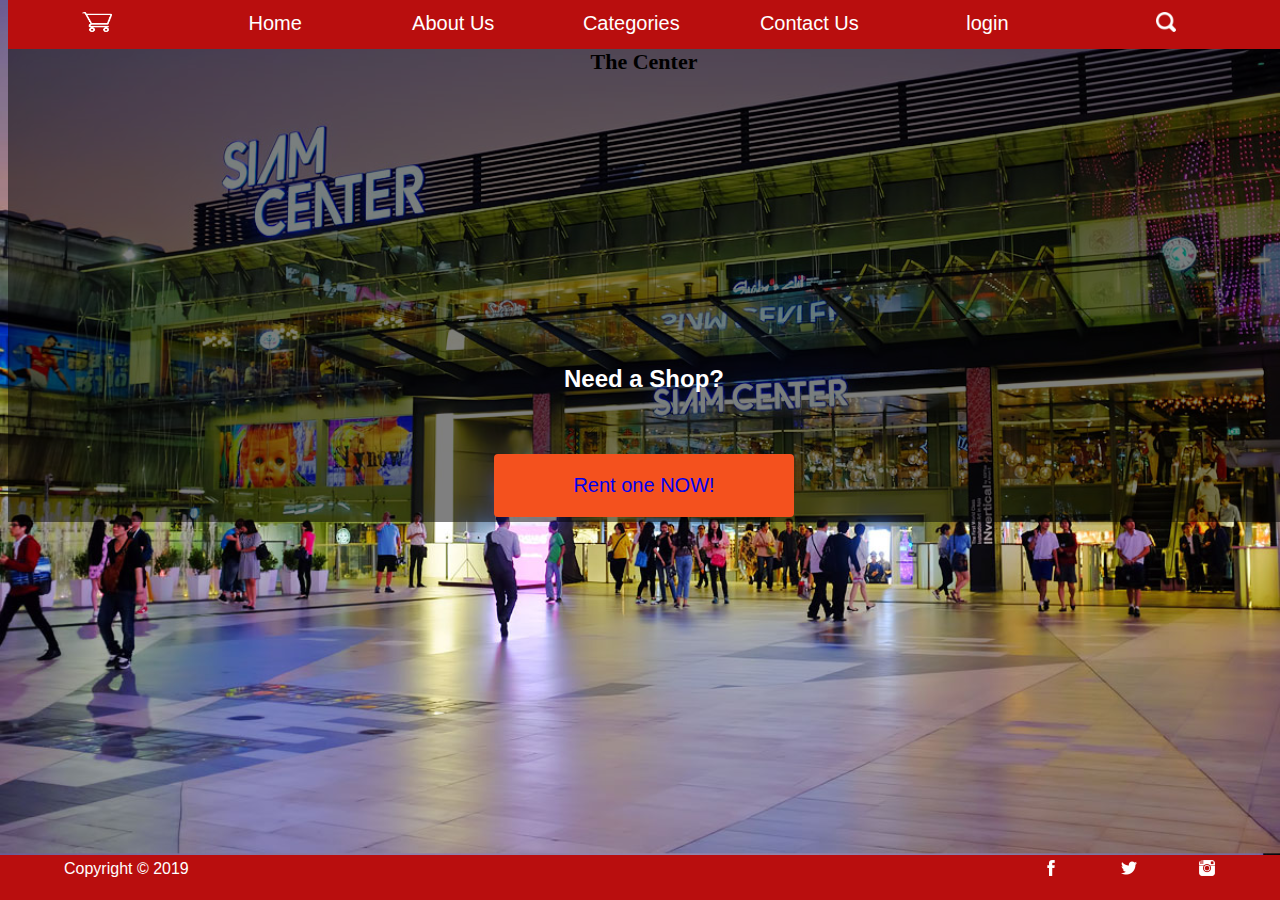
<file: index.html>
<!DOCTYPE html>
<html>
    <head>
    <meta charset="utf-8" />
    <meta http-equiv="X-UA-Compatible" content="IE=edge">
    <title>Ecommerce Fredrick</title>
    <meta name="viewport" content="width=device-width, initial-scale=1">
    <meta name="description" content="Digital Skills Aquisition">
    <meta name="keywords" content="HTML, CSS, XML, JavaScript">
    <meta name="author" content="Fredrick Adams">
    <link rel="stylesheet" type="text/css" media="screen" href="./css/style.css" />
    <script src="https://ajax.googleapis.com/ajax/libs/jquery/3.3.1/jquery.min.js"></script>
    <script src="https://cdnjs.cloudflare.com/ajax/libs/popper.js/1.14.7/umd/popper.min.js"></script>
    <script src="https://stackpath.bootstrapcdn.com/bootstrap/4.3.1/js/bootstrap.min.js"></script>
    <style>
        .button {
       border-radius: 4px;
       background-color: #f4511e;
       border: none;
       color: #FFFFFF;
       text-align: center;
       font-size: 20px;
       padding: 20px;
       width: 300px;
       transition: all 0.5s;
       cursor: pointer;
       margin: 5px;
     }
     
     .button span {
       cursor: pointer;
       display: inline-block;
       position: relative;
       transition: 0.5s;
     }
     
     .button span:after {
       content: '\00bb';
       position: absolute;
       opacity: 0;
       top: 0;
       right: -20px;
       transition: 0.5s;
     }
     
     .button:hover span {
       padding-right: 25px;
     }
     
     .button:hover span:after {
       opacity: 1;
       right: 0;
     }</style>
  
  </head>
    
    <body style="margin-top: 0%; margin-right: 0; background-image: url('images/center.jpg');
    background-size: 100%;">
         <!-- Grey with black text -->
         
<nav class="navbar navbar-expand-sm bg-dark">
    <ul class="navbar-nav">
      <li class="nav-item">
        <a class="nav-link" href="cart.html"><img src="./images/cart.png" alt="cart" width="30px" height="20px"></a>
      </li>
      <li class="nav-item active">
        <a class="nav-link" href="index.html">Home</a>
      </li>
      <li class="nav-item">
        <a class="nav-link" href="about.html">About Us</a>
      </li>
      <li class="nav-item">
            <a class="nav-link" href="categories.html">Categories</a>
          </li>
      <li class="nav-item">
        <a class="nav-link" href="contact.html">Contact Us</a>
      </li>
      <li class="nav-item">
            <a class="nav-link" href="login.html">login</a>
          </li>
          <li class="nav-item">
            <a class="nav-link" href="#"><img src="./images/search-12-48.png" alt="search" width="20px" height="20px"></a>
          </li>
        </ul>
    </ul>
  </nav>
<div style="margin: 0; width:100%; height: 100%; 
  background-color: rgba(0, 0, 0, 0.5);  background-blend-mode: overlay;">
  <h1 style="font-family:cursive">The Center</h1>
  <div style="height:250px;"></div>
  <center>
    <h2 style="color:#FFFFFF">Need a Shop?</h2>
  <br><br>
  <div>
      <button  class="button"><span><a href="rent.html"; style="text-decoration:none"; color: >Rent one NOW!</a></span></button>
  </div>
  </center>
</div>
<footer class="foot">
Copyright © 2019
<div class="social">
<a href="https://facebook.com"> <img src="./images/facebook-16.ico"></a> 
<a href="https://twitter.com"> <img src="./images/twitter-16.png"></a> 
<a href="https://instagram.com"> <img src="./images/instagram-16.png"></a> 
</div>
</footer>
    </body>
</html>
</file>
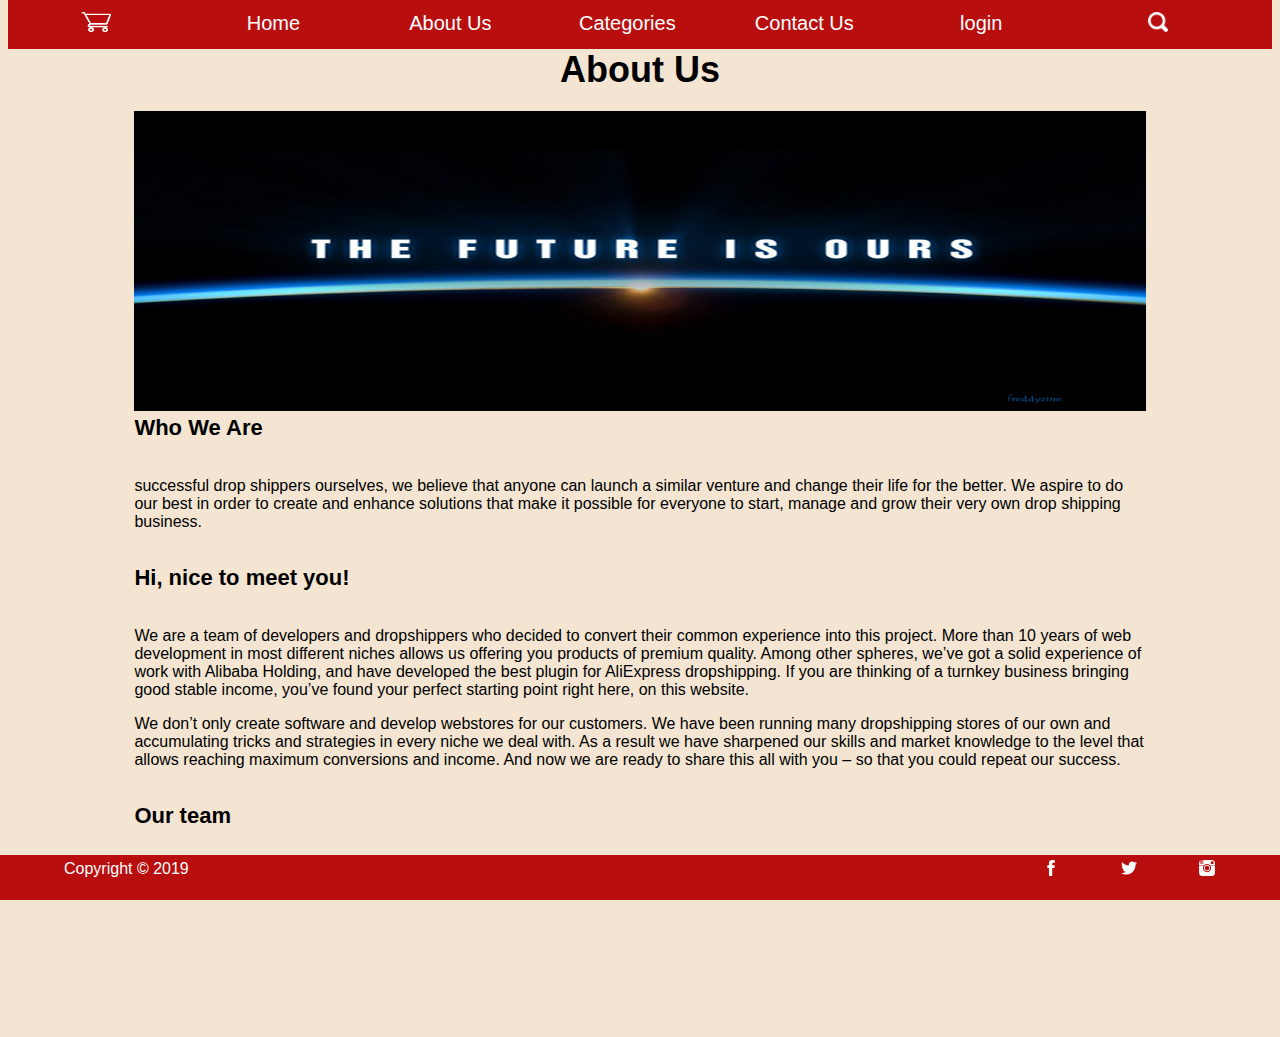
<file: about.html>
<!DOCTYPE html>
<html>
    <head>
    <meta charset="utf-8" />
    <meta http-equiv="X-UA-Compatible" content="IE=edge">
    <title>Ecommerce Fredrick</title>
    <meta name="viewport" content="width=device-width, initial-scale=1">
    <meta name="description" content="Digital Skills Aquisition">
    <meta name="keywords" content="HTML, CSS, XML, JavaScript">
    <meta name="author" content="Fredrick Adams">
    <link rel="stylesheet" type="text/css" media="screen" href="./css/style.css" />
    <script src="https://ajax.googleapis.com/ajax/libs/jquery/3.3.1/jquery.min.js"></script>
    <script src="https://cdnjs.cloudflare.com/ajax/libs/popper.js/1.14.7/umd/popper.min.js"></script>
    <script src="https://stackpath.bootstrapcdn.com/bootstrap/4.3.1/js/bootstrap.min.js"></script>
   
  
  </head>
    
    <body style="margin-top: 0%">
         <!-- Grey with black text -->
         
<nav class="navbar navbar-expand-sm bg-dark">
    <ul class="navbar-nav">
      <li class="nav-item">
        <a class="nav-link" href="cart.html"><img src="./images/cart.png" alt="cart" width="30px" height="20px"></a>
      </li>
      <li class="nav-item">
        <a class="nav-link" href="index.html">Home</a>
      </li>
      <li class="nav-item active">
        <a class="nav-link" href="about.html">About Us</a>
      </li>
      <li class="nav-item">
            <a class="nav-link" href="categories.html">Categories</a>
          </li>
      <li class="nav-item">
        <a class="nav-link" href="contact.html">Contact Us</a>
      </li>
      <li class="nav-item">
            <a class="nav-link" href="login.html">login</a>
          </li>
          <li class="nav-item">
            <a class="nav-link" href="#"><img src="./images/search-12-48.png" alt="search" width="20px" height="20px"></a>
          </li>
        </ul>
    </ul>
  </nav>

  <center><h1 style="font-size: 36px">About Us</h1></center>

  <div class="abt">
<img style="border-radius: 0" src="./images/1.png" alt="About us" width="100%" height="300px">
<br>
 <h1 style="text-align: left">Who We Are</h1>
  <p> successful drop shippers ourselves, we believe that anyone can launch a similar venture 
    and change their life for the better. We aspire to do our best in order to create and enhance 
    solutions that make it possible for everyone to start, manage and grow their very own drop shipping business.</p>
   
    <br><h1 style="text-align: left">Hi, nice to meet you!</h1>

    <p>
        We are a team of developers and dropshippers who decided to convert their common experience 
        into this project. More than 10 years of web development in most different niches allows us 
        offering you products of premium quality. Among other spheres, we’ve got a solid experience 
        of work with Alibaba Holding, and have developed the best plugin for AliExpress dropshipping. 
        If you are thinking of a turnkey business bringing good stable income, you’ve found your perfect 
        starting point right here, on this website.
    </p>
    <p>
      We don’t only create software and develop webstores for our customers. We have been running many 
      dropshipping stores of our own and accumulating tricks and strategies in every niche we deal with. 
      As a result we have sharpened our skills and market knowledge to the level that allows reaching 
      maximum conversions and income. And now we are ready to share this all with you – so that you could 
      repeat our success.
    </p>
    <br><h1 style="text-align: left">Our team</h1><br><br><br><br><br><br><br><br><br><br>
  </div>
  


<footer class="foot">
Copyright © 2019
<div class="social">
<a href="https://facebook.com"> <img src="./images/facebook-16.ico"></a> 
<a href="https://twitter.com"> <img src="./images/twitter-16.png"></a> 
<a href="https://instagram.com"> <img src="./images/instagram-16.png"></a> 
</div>
</footer>
    </body>
</html>
</file>
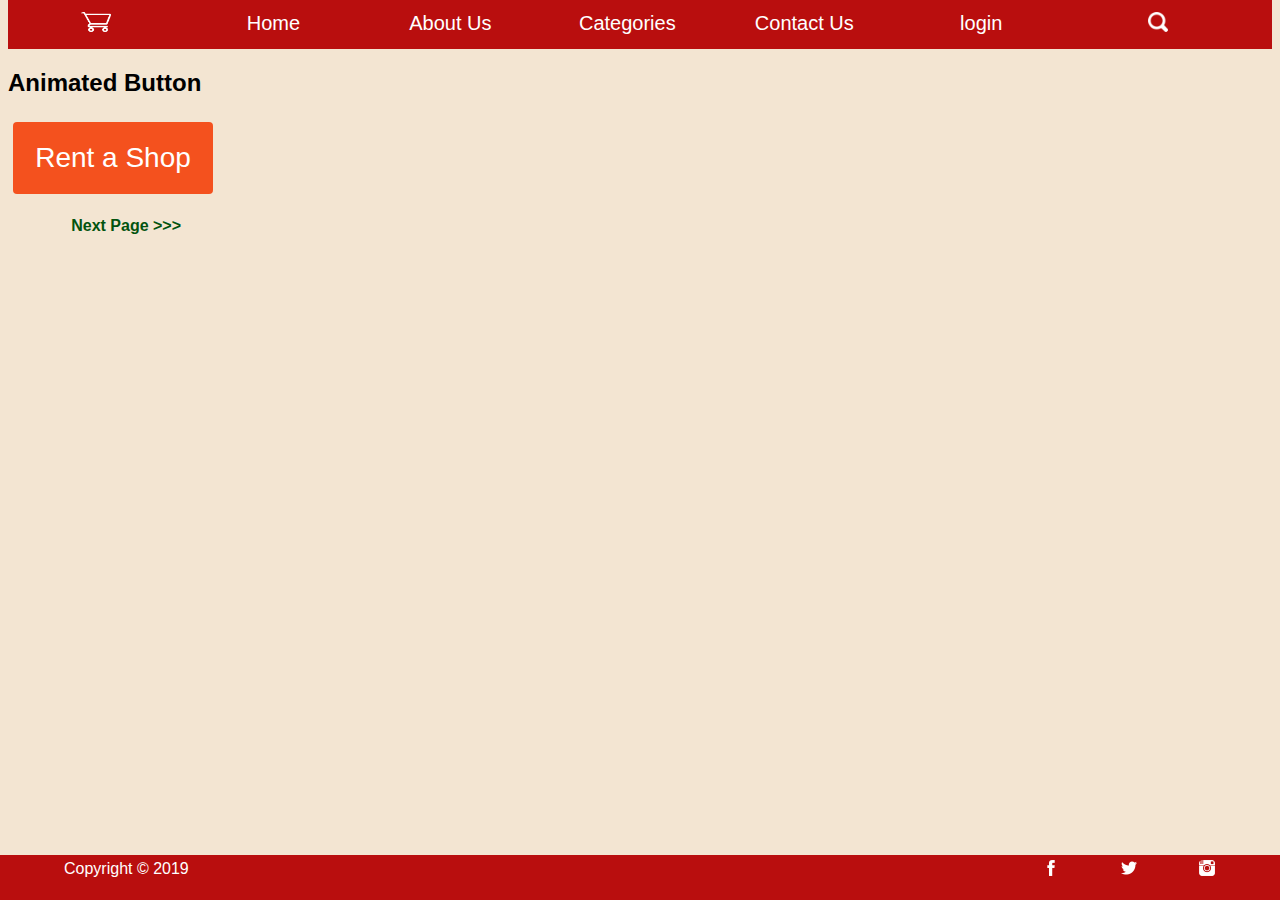
<file: button.html>
<!DOCTYPE html>
<html>
    <head>
    <meta charset="utf-8" />
    <meta http-equiv="X-UA-Compatible" content="IE=edge">
    <title>Ecommerce Fredrick</title>
    <meta name="viewport" content="width=device-width, initial-scale=1">
    <meta name="description" content="Digital Skills Aquisition">
    <meta name="keywords" content="HTML, CSS, XML, JavaScript">
    <meta name="author" content="Fredrick Adams">
    <link rel="stylesheet" type="text/css" media="screen" href="./css/style.css" />
    <script src="https://ajax.googleapis.com/ajax/libs/jquery/3.3.1/jquery.min.js"></script>
    <script src="https://cdnjs.cloudflare.com/ajax/libs/popper.js/1.14.7/umd/popper.min.js"></script>
    <script src="https://stackpath.bootstrapcdn.com/bootstrap/4.3.1/js/bootstrap.min.js"></script>
   <style>
   .button {
  border-radius: 4px;
  background-color: #f4511e;
  border: none;
  color: #FFFFFF;
  text-align: center;
  font-size: 28px;
  padding: 20px;
  width: 200px;
  transition: all 0.5s;
  cursor: pointer;
  margin: 5px;
}

.button span {
  cursor: pointer;
  display: inline-block;
  position: relative;
  transition: 0.5s;
}

.button span:after {
  content: '\00bb';
  position: absolute;
  opacity: 0;
  top: 0;
  right: -20px;
  transition: 0.5s;
}

.button:hover span {
  padding-right: 25px;
}

.button:hover span:after {
  opacity: 1;
  right: 0;
}</style>
  
  </head>
    
    <body style="margin-top: 0%">
         <!-- Grey with black text -->
         
<nav class="navbar navbar-expand-sm bg-dark">
    <ul class="navbar-nav">
      <li class="nav-item">
        <a class="nav-link" href="cart.html"><img src="./images/cart.png" alt="cart" width="30px" height="20px"></a>
      </li>
      <li class="nav-item">
        <a class="nav-link" href="index.html">Home</a>
      </li>
      <li class="nav-item">
        <a class="nav-link" href="about.html">About Us</a>
      </li>
      <li class="nav-item active">
            <a class="nav-link" href="categories.html">Categories</a>
          </li>
      <li class="nav-item">
        <a class="nav-link" href="contact.html">Contact Us</a>
      </li>
      <li class="nav-item">
            <a class="nav-link" href="login.html">login</a>
          </li>
          <li class="nav-item">
            <a class="nav-link" href="#"><img src="./images/search-12-48.png" alt="search" width="20px" height="20px"></a>
          </li>
        </ul>
    </ul>
  </nav>
  <h2>Animated Button</h2>
  <button class="button"><span>Rent a Shop </span></button>
  <div class="clearfix"></div><br>
  <a class="next" href="#"><b>Next Page >>></b></a>
<footer class="foot">
Copyright © 2019
<div class="social">
<a href="https://facebook.com"> <img src="./images/facebook-16.ico"></a> 
<a href="https://twitter.com"> <img src="./images/twitter-16.png"></a> 
<a href="https://instagram.com"> <img src="./images/instagram-16.png"></a> 
</div>
</footer>
    </body>
</html>
</file>
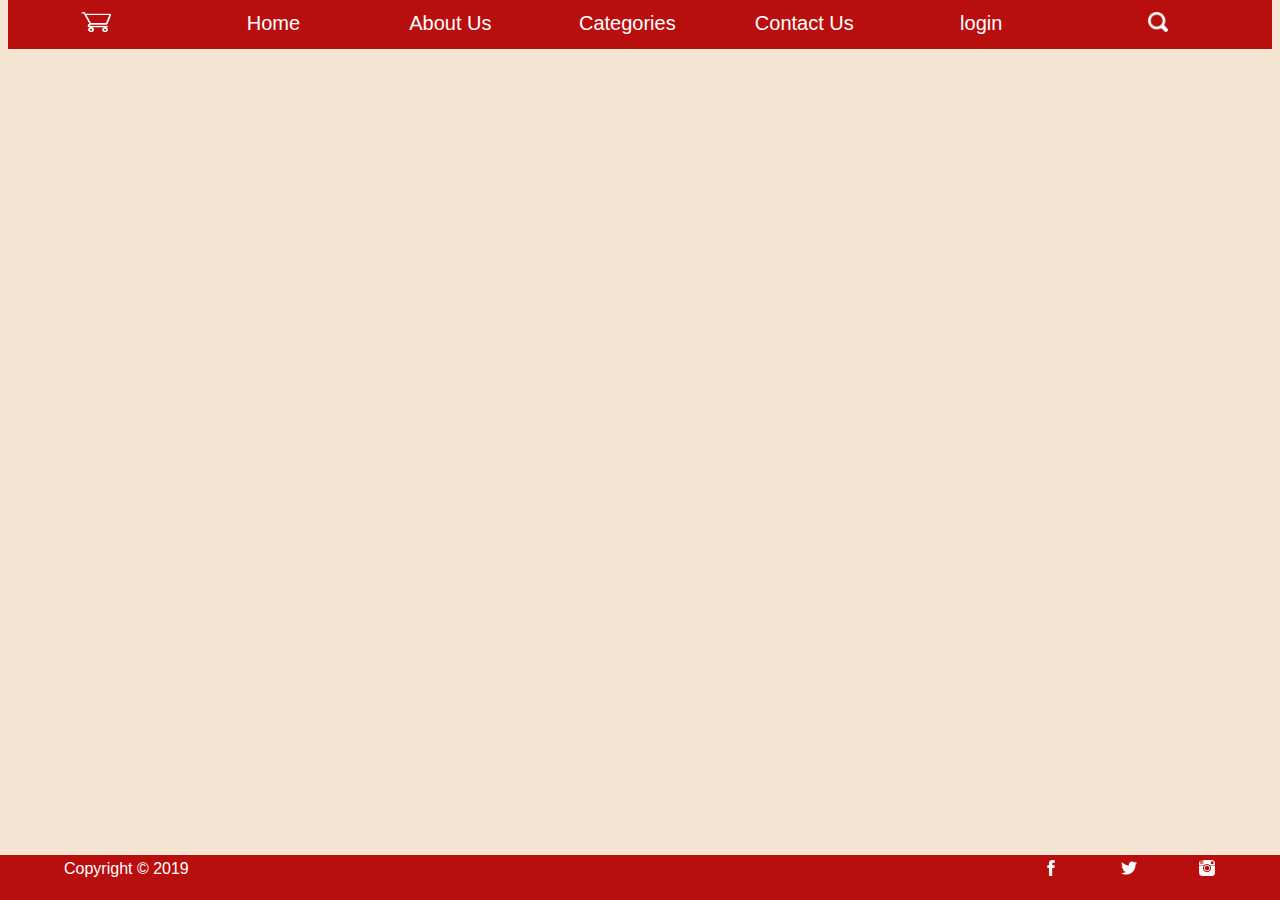
<file: cart.html>
<!DOCTYPE html>
<html>
    <head>
    <meta charset="utf-8" />
    <meta http-equiv="X-UA-Compatible" content="IE=edge">
    <title>Ecommerce Fredrick</title>
    <meta name="viewport" content="width=device-width, initial-scale=1">
    <meta name="description" content="Digital Skills Aquisition">
    <meta name="keywords" content="HTML, CSS, XML, JavaScript">
    <meta name="author" content="Fredrick Adams">
    <link rel="stylesheet" type="text/css" media="screen" href="./css/style.css" />
    <script src="https://ajax.googleapis.com/ajax/libs/jquery/3.3.1/jquery.min.js"></script>
    <script src="https://cdnjs.cloudflare.com/ajax/libs/popper.js/1.14.7/umd/popper.min.js"></script>
    <script src="https://stackpath.bootstrapcdn.com/bootstrap/4.3.1/js/bootstrap.min.js"></script>
   
  
  </head>
    
    <body style="margin-top: 0%">
         <!-- Grey with black text -->
         
<nav class="navbar navbar-expand-sm bg-dark">
    <ul class="navbar-nav">
      <li class="nav-item">
        <a class="nav-link" href="cart.html"><img src="./images/cart.png" alt="cart" width="30px" height="20px"></a>
      </li>
      <li class="nav-item active">
        <a class="nav-link" href="index.html">Home</a>
      </li>
      <li class="nav-item">
        <a class="nav-link" href="about.html">About Us</a>
      </li>
      <li class="nav-item">
            <a class="nav-link" href="categories.html">Categories</a>
          </li>
      <li class="nav-item">
        <a class="nav-link" href="contact.html">Contact Us</a>
      </li>
      <li class="nav-item">
            <a class="nav-link" href="login.html">login</a>
          </li>
          <li class="nav-item">
            <a class="nav-link" href="#"><img src="./images/search-12-48.png" alt="search" width="20px" height="20px"></a>
          </li>
        </ul>
    </ul>
  </nav>

  
<footer class="foot">
Copyright © 2019
<div class="social">
<a href="https://facebook.com"> <img src="./images/facebook-16.ico"></a> 
<a href="https://twitter.com"> <img src="./images/twitter-16.png"></a> 
<a href="https://instagram.com"> <img src="./images/instagram-16.png"></a> 
</div>
</footer>
    </body>
</html>
</file>
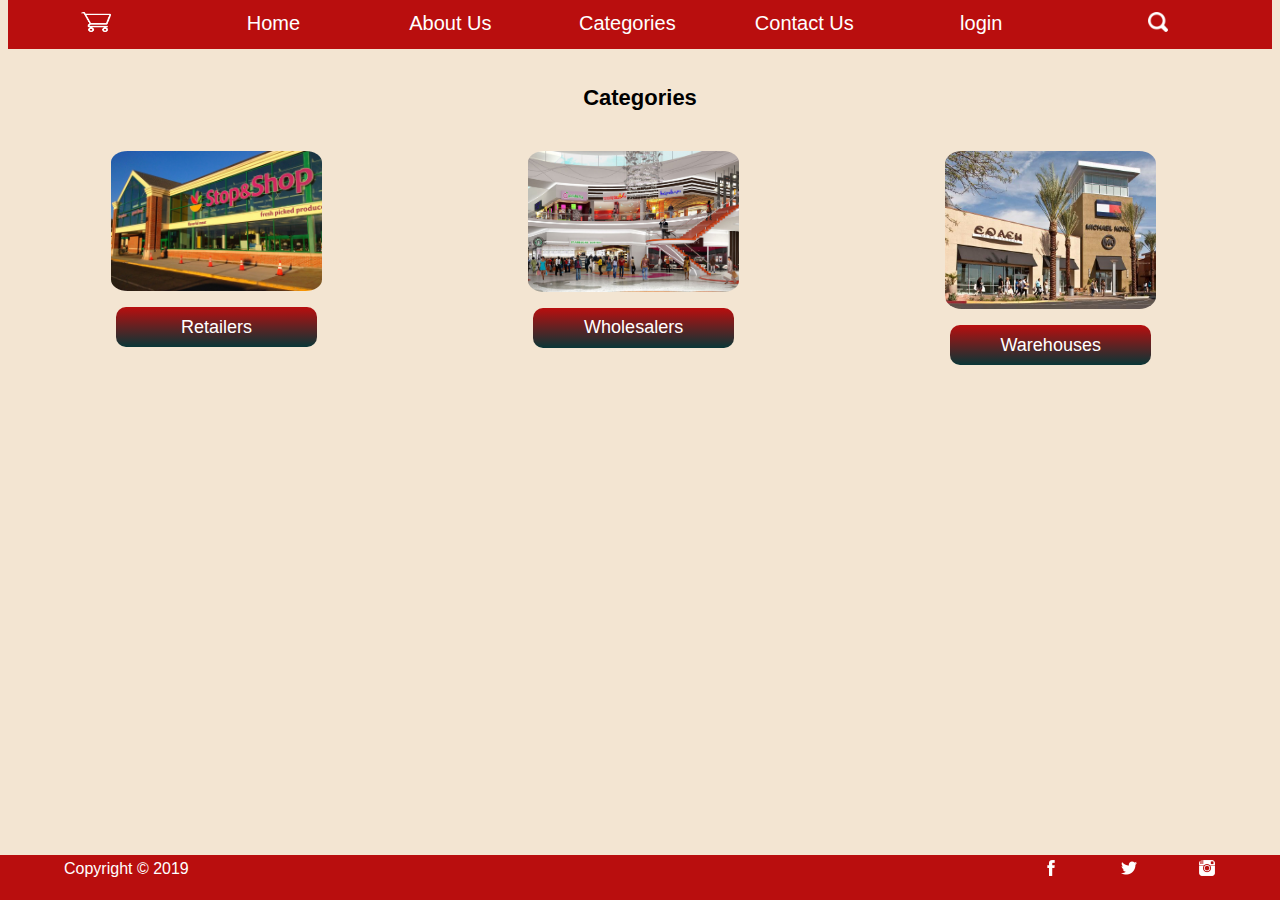
<file: categories.html>
<!DOCTYPE html>
<html>
    <head>
    <meta charset="utf-8" />
    <meta http-equiv="X-UA-Compatible" content="IE=edge">
    <title>Ecommerce Fredrick</title>
    <meta name="viewport" content="width=device-width, initial-scale=1">
    <meta name="description" content="Digital Skills Aquisition">
    <meta name="keywords" content="HTML, CSS, XML, JavaScript">
    <meta name="author" content="Fredrick Adams">
    <link rel="stylesheet" type="text/css" media="screen" href="./css/style.css" />
    <script src="https://ajax.googleapis.com/ajax/libs/jquery/3.3.1/jquery.min.js"></script>
    <script src="https://cdnjs.cloudflare.com/ajax/libs/popper.js/1.14.7/umd/popper.min.js"></script>
    <script src="https://stackpath.bootstrapcdn.com/bootstrap/4.3.1/js/bootstrap.min.js"></script>
   
  
  </head>
    
    <body style="margin-top: 0%">
         <!-- Grey with black text -->
         
<nav class="navbar navbar-expand-sm bg-dark">
    <ul class="navbar-nav">
      <li class="nav-item">
        <a class="nav-link" href="cart.html"><img src="./images/cart.png" alt="cart" width="30px" height="20px"></a>
      </li>
      <li class="nav-item">
        <a class="nav-link" href="index.html">Home</a>
      </li>
      <li class="nav-item">
        <a class="nav-link" href="about.html">About Us</a>
      </li>
      <li class="nav-item active">
            <a class="nav-link" href="categories.html">Categories</a>
          </li>
      <li class="nav-item">
        <a class="nav-link" href="contact.html">Contact Us</a>
      </li>
      <li class="nav-item">
            <a class="nav-link" href="login.html">login</a>
          </li>
          <li class="nav-item">
            <a class="nav-link" href="#"><img src="./images/search-12-48.png" alt="search" width="20px" height="20px"></a>
          </li>
        </ul>
    </ul>
  </nav>
  <br><br>
  <center>
  <h1>Categories</h1></center>
  
  <div class="responsive">
    <div class="gallery">
      <a target="_blank" href="./images/shop.jpg">
        <img src="./images/shop.jpg" alt="Cinque Terre" width="50" height="50">
      </a>
    </div>
    <br>
    <center>
    <form class="descp">
      <input type="button" name="submit" value="Retailers">
    </form></center>
  </div>
  
  <div class="responsive">
    <div class="gallery">
      <a target="_blank" href="./images/shop1.jpg">
        <img src="./images/shop1.jpg" alt="Cinque Terre" width="50" height="50">
      </a>
    </div>
    <br>
    <center>
    <form class="descp">
      <input type="button" name="submit" value="Wholesalers">
    </form></center>
  </div>

  <div class="responsive">
    <div class="gallery">
      <a target="_blank" href="./images/shop2.jpeg">
        <img src="./images/shop2.jpeg" alt="Cinque Terre" width="50" height="50">
      </a>
    </div>
    <br>
    <center>
    <form class="descp">
      <input type="button" name="submit" value="Warehouses">
    </form></center>
  </div>
  <!--second row of the gallery-->
   
  
  
  <div class="clearfix"></div>
  
<footer class="foot">
Copyright © 2019
<div class="social">
<a href="https://facebook.com"> <img src="./images/facebook-16.ico"></a> 
<a href="https://twitter.com"> <img src="./images/twitter-16.png"></a> 
<a href="https://instagram.com"> <img src="./images/instagram-16.png"></a> 
</div>
</footer>
    </body>
</html>
</file>
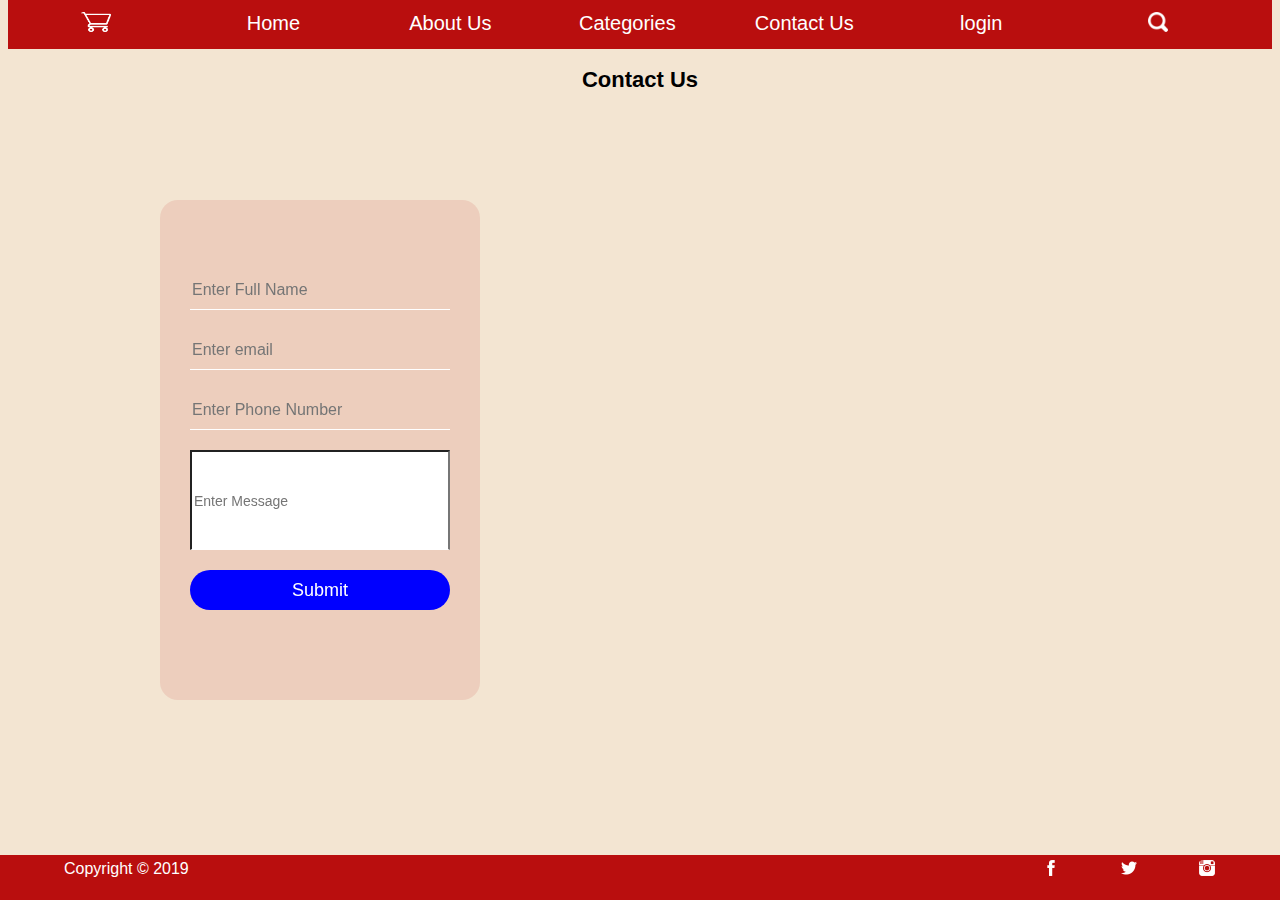
<file: contact.html>
<!DOCTYPE html>
<html>
    <head>
    <meta charset="utf-8" />
    <meta http-equiv="X-UA-Compatible" content="IE=edge">
    <title>Ecommerce Fredrick</title>
    <meta name="viewport" content="width=device-width, initial-scale=1">
    <meta name="description" content="Digital Skills Aquisition">
    <meta name="keywords" content="HTML, CSS, XML, JavaScript">
    <meta name="author" content="Fredrick Adams">
    <link rel="stylesheet" type="text/css" media="screen" href="./css/style.css" />
    <script src="https://ajax.googleapis.com/ajax/libs/jquery/3.3.1/jquery.min.js"></script>
    <script src="https://cdnjs.cloudflare.com/ajax/libs/popper.js/1.14.7/umd/popper.min.js"></script>
    <script src="https://stackpath.bootstrapcdn.com/bootstrap/4.3.1/js/bootstrap.min.js"></script>
   
  
  </head>
    
    <body style="margin-top: 0%">
         <!-- Grey with black text -->
         
<nav class="navbar navbar-expand-sm bg-dark">
    <ul class="navbar-nav">
      <li class="nav-item">
        <a class="nav-link" href="cart.html"><img src="./images/cart.png" alt="cart" width="30px" height="20px"></a>
      </li>
      <li class="nav-item">
        <a class="nav-link" href="index.html">Home</a>
      </li>
      <li class="nav-item">
        <a class="nav-link" href="about.html">About Us</a>
      </li>
      <li class="nav-item">
            <a class="nav-link" href="categories.html">Categories</a>
          </li>
      <li class="nav-item active">
        <a class="nav-link" href="contact.html">Contact Us</a>
      </li>
      <li class="nav-item">
            <a class="nav-link" href="login.html">login</a>
          </li>
          <li class="nav-item">
            <a class="nav-link" href="#"><img src="./images/search-12-48.png" alt="search" width="20px" height="20px"></a>
          </li>
        </ul>
    </ul>
  </nav>
<form action="/action_page.php">
  <br>
  <h1>Contact Us</h1>
  <iframe src="https://goo.gl/maps/A7dPPnQYpkLGiBrs8" frameborder="0">Location</iframe>
  <div class="loginbox">

  <input type="text" name="name" placeholder="Enter Full Name">
  <br>
  <input type="email" name="email" placeholder="Enter email">
  <br>
  <input type="tel" name="tel" placeholder="Enter Phone Number">
  <br>
  <input type="textarea" name="textarea" placeholder="Enter Message">
  <br>
  <input type="submit" name="submit" value="Submit">
</form>
</div>
<br><br> 

   
 
<footer class="foot">
Copyright © 2019
<div class="social">
<a href="https://facebook.com"> <img src="./images/facebook-16.ico"></a> 
<a href="https://twitter.com"> <img src="./images/twitter-16.png"></a> 
<a href="https://instagram.com"> <img src="./images/instagram-16.png"></a> 
</div>
</footer>
    </body>
</html>
</file>
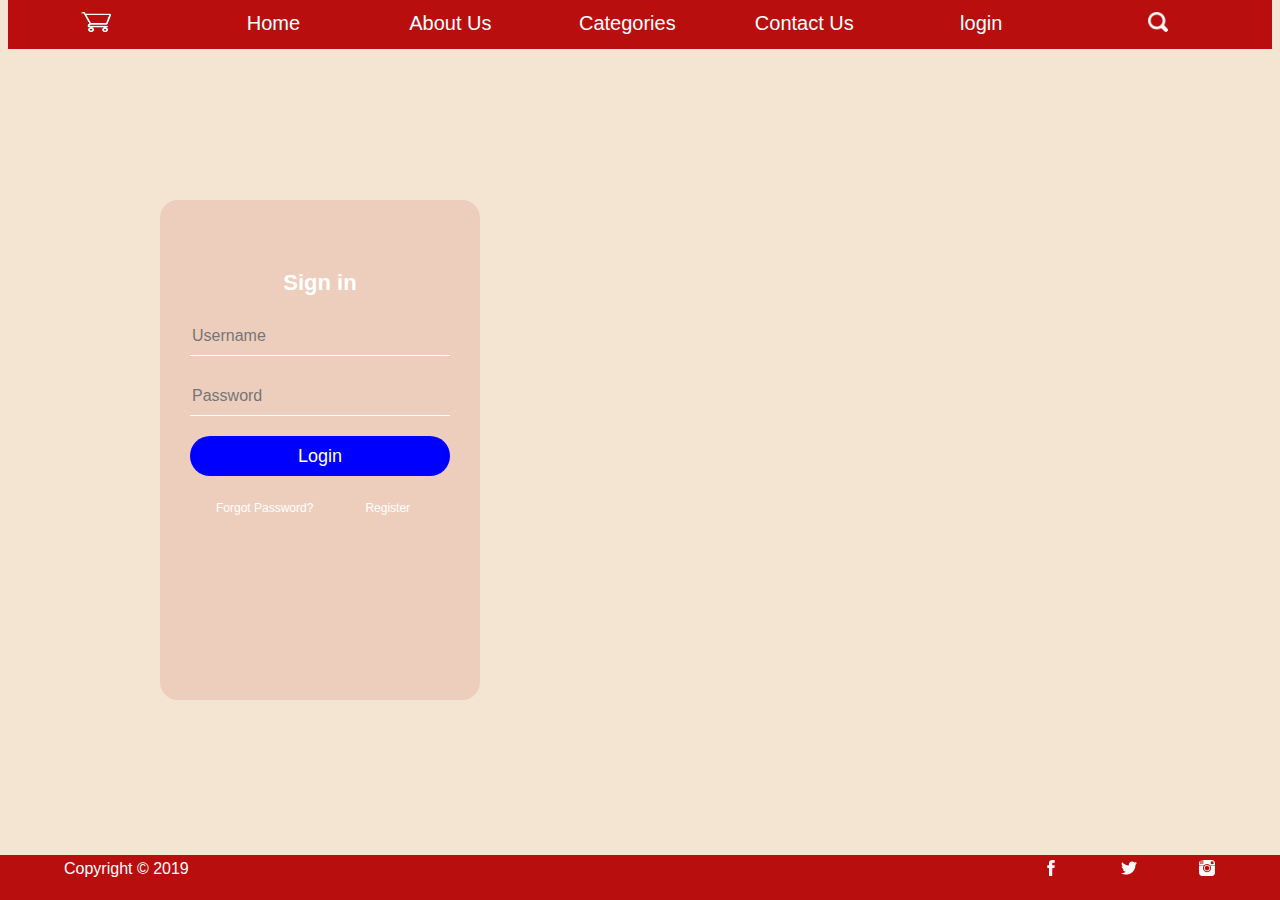
<file: login.html>
<!DOCTYPE html>
<html>
    <head>
    <meta charset="utf-8" />
    <meta http-equiv="X-UA-Compatible" content="IE=edge">
    <title>Ecommerce Fredrick</title>
    <meta name="viewport" content="width=device-width, initial-scale=1">
    <meta name="description" content="Digital Skills Aquisition">
    <meta name="keywords" content="HTML, CSS, XML, JavaScript">
    <meta name="author" content="Fredrick Adams">
    <link rel="stylesheet" type="text/css" media="screen" href="./css/style.css" />
    <script src="https://ajax.googleapis.com/ajax/libs/jquery/3.3.1/jquery.min.js"></script>
    <script src="https://cdnjs.cloudflare.com/ajax/libs/popper.js/1.14.7/umd/popper.min.js"></script>
    <script src="https://stackpath.bootstrapcdn.com/bootstrap/4.3.1/js/bootstrap.min.js"></script>
   
  
  </head>
    
    <body style="margin-top: 0%">
         <!-- Grey with black text -->
         
<nav class="navbar navbar-expand-sm bg-dark">
    <ul class="navbar-nav">
      <li class="nav-item">
        <a class="nav-link" href="cart.html"><img src="./images/cart.png" alt="cart" width="30px" height="20px"></a>
      </li>
      <li class="nav-item">
        <a class="nav-link" href="index.html">Home</a>
      </li>
      <li class="nav-item">
        <a class="nav-link" href="about.html">About Us</a>
      </li>
      <li class="nav-item">
            <a class="nav-link" href="categories.html">Categories</a>
          </li>
      <li class="nav-item">
        <a class="nav-link" href="contact.html">Contact Us</a>
      </li>
      <li class="nav-item active">
            <a class="nav-link" href="login.html">login</a>
          </li>
          <li class="nav-item">
            <a class="nav-link" href="#"><img src="./images/search-12-48.png" alt="search" width="20px" height="20px"></a>
          </li>
        </ul>
    </ul>
  </nav>
  <div class="loginbox">

    <h1 style="text-align: center">Sign in</h1>
    <form>
        <input type="text" name="" placeholder="Username"><br>
        <input type="password" name="" placeholder="Password"><br>
        <input type="submit" name="" value="Login"><br>
       <div class="form">
        <a href="#">Forgot Password?</a><a href="#">Register</a>
      </div>
    </form>

</div>

<footer class="foot">
Copyright © 2019
<div class="social">
<a href="https://facebook.com"> <img src="./images/facebook-16.ico"></a> 
<a href="https://twitter.com"> <img src="./images/twitter-16.png"></a> 
<a href="https://instagram.com"> <img src="./images/instagram-16.png"></a> 
</div>
</footer>
    </body>
</html>
</file>
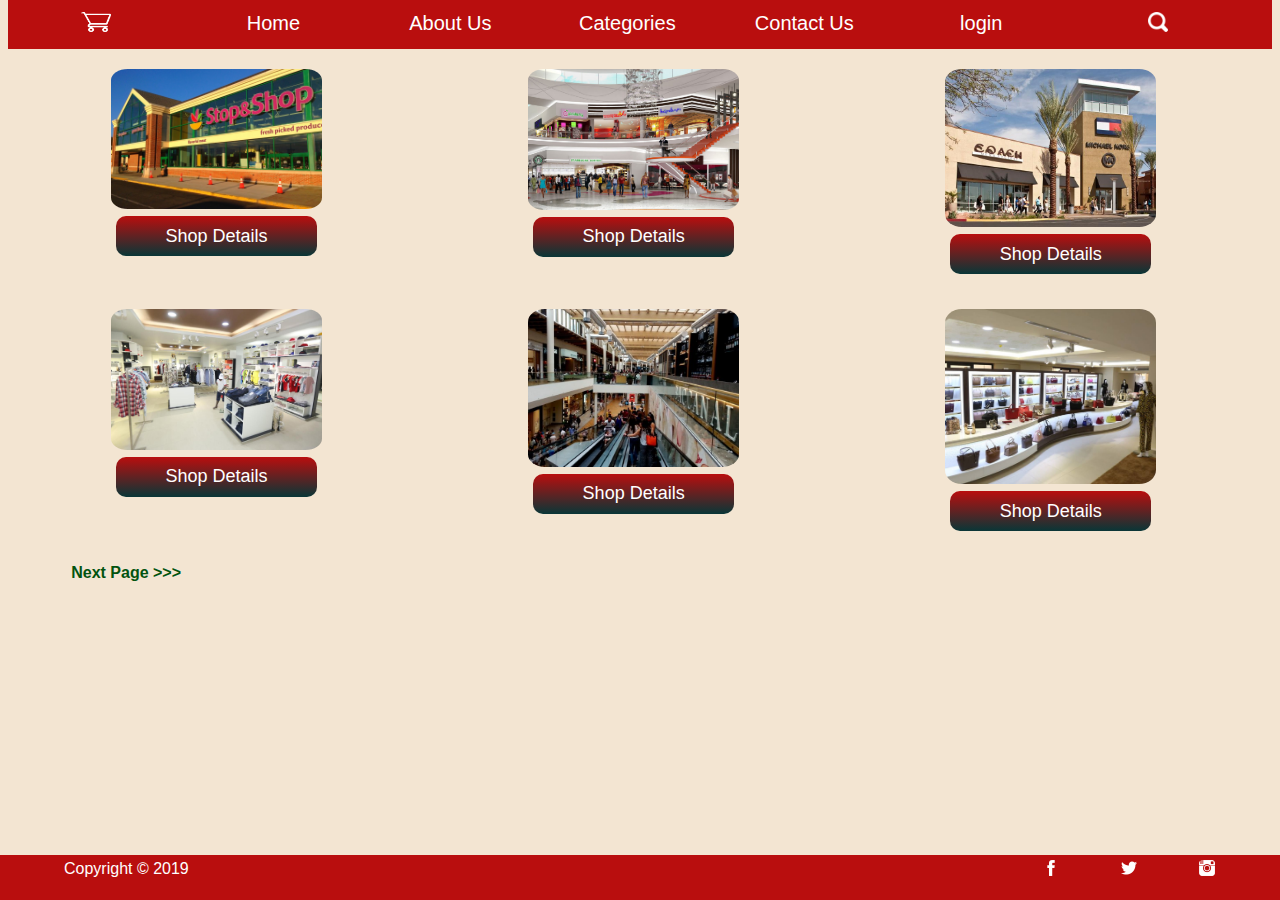
<file: rent.html>
<!DOCTYPE html>
<html>
    <head>
    <meta charset="utf-8" />
    <meta http-equiv="X-UA-Compatible" content="IE=edge">
    <title>Ecommerce Fredrick</title>
    <meta name="viewport" content="width=device-width, initial-scale=1">
    <meta name="description" content="Digital Skills Aquisition">
    <meta name="keywords" content="HTML, CSS, XML, JavaScript">
    <meta name="author" content="Fredrick Adams">
    <link rel="stylesheet" type="text/css" media="screen" href="./css/style.css" />
    <script src="https://ajax.googleapis.com/ajax/libs/jquery/3.3.1/jquery.min.js"></script>
    <script src="https://cdnjs.cloudflare.com/ajax/libs/popper.js/1.14.7/umd/popper.min.js"></script>
    <script src="https://stackpath.bootstrapcdn.com/bootstrap/4.3.1/js/bootstrap.min.js"></script>
   
  
  </head>
    
    <body style="margin-top: 0%">
         <!-- Grey with black text -->
         
<nav class="navbar navbar-expand-sm bg-dark">
    <ul class="navbar-nav">
      <li class="nav-item">
        <a class="nav-link" href="cart.html"><img src="./images/cart.png" alt="cart" width="30px" height="20px"></a>
      </li>
      <li class="nav-item">
        <a class="nav-link" href="index.html">Home</a>
      </li>
      <li class="nav-item">
        <a class="nav-link" href="about.html">About Us</a>
      </li>
      <li class="nav-item active">
            <a class="nav-link" href="categories.html">Categories</a>
          </li>
      <li class="nav-item">
        <a class="nav-link" href="contact.html">Contact Us</a>
      </li>
      <li class="nav-item">
            <a class="nav-link" href="login.html">login</a>
          </li>
          <li class="nav-item">
            <a class="nav-link" href="#"><img src="./images/search-12-48.png" alt="search" width="20px" height="20px"></a>
          </li>
        </ul>
    </ul>
  </nav>
  
  <div class="responsive">
    <div class="gallery">
      <a target="_blank" href="./images/shop.jpg">
        <img src="./images/shop.jpg" alt="Cinque Terre" width="25" height="25">
      </a>
    </div>
    
    <center>
    <form class="descp">
      <a href="shopdetails.html">
        <input type="button" name="submit" value="Shop Details">
      </a>
    </form></center>
  </div>
  
  <div class="responsive">
    <div class="gallery">
      <a target="_blank" href="./images/shop1.jpg">
        <img src="./images/shop1.jpg" alt="Cinque Terre" width="25" height="25">
      </a>
    </div>
    
    <center>
    <form class="descp">
      <a href="shopdetails.html">
        <input type="button" name="submit" value="Shop Details">
      </a>
    </form></center>
  </div>
  
  <div class="responsive">
    <div class="gallery">
      <a target="_blank" href="./images/shop2.jpeg">
        <img src="./images/shop2.jpeg" alt="Cinque Terre" width="25" height="25">
      </a>
    </div>
   
    <center>
    <form class="descp">
      <input type="button" name="submit" value="Shop Details">
    </form></center>
  </div>

  
  <div class="responsive">
    <div class="gallery">
      <a target="_blank" href="./images/shop3.jpg"></a>
        <img src="./images/shop3.jpg" alt="Cinque Terre" width="25" height="25">
      </a>
    </div>
    
    <center>
    <form class="descp">
      <input type="button" name="submit" value="Shop Details">
    </form></center>
  </div>
  
  <div class="responsive">
    <div class="gallery">
      <a target="_blank" href="./images/shop4.jpg">
        <img src="./images/shop4.jpg" alt="Cinque Terre" width="25" height="25">
      </a>
    </div>
    
    <center>
    <form class="descp">
      <input type="button" name="submit" value="Shop Details">
    </form></center>
  </div>

  <div class="responsive">
    <div class="gallery">
      <a target="_blank" href="./images/shop5.jpg">
        <img src="./images/shop5.jpg" alt="Cinque Terre" width="25" height="25">
      </a>
    </div>
    
    <center>
    <form class="descp">
      <input type="button" name="submit" value="Shop Details">
    </form></center>
  </div>
  
  <div class="clearfix"></div><br>
  <a class="next" href="#"><b>Next Page >>></b></a>
<footer class="foot">
Copyright © 2019
<div class="social">
<a href="https://facebook.com"> <img src="./images/facebook-16.ico"></a> 
<a href="https://twitter.com"> <img src="./images/twitter-16.png"></a> 
<a href="https://instagram.com"> <img src="./images/instagram-16.png"></a> 
</div>
</footer>
    </body>
</html>
</file>
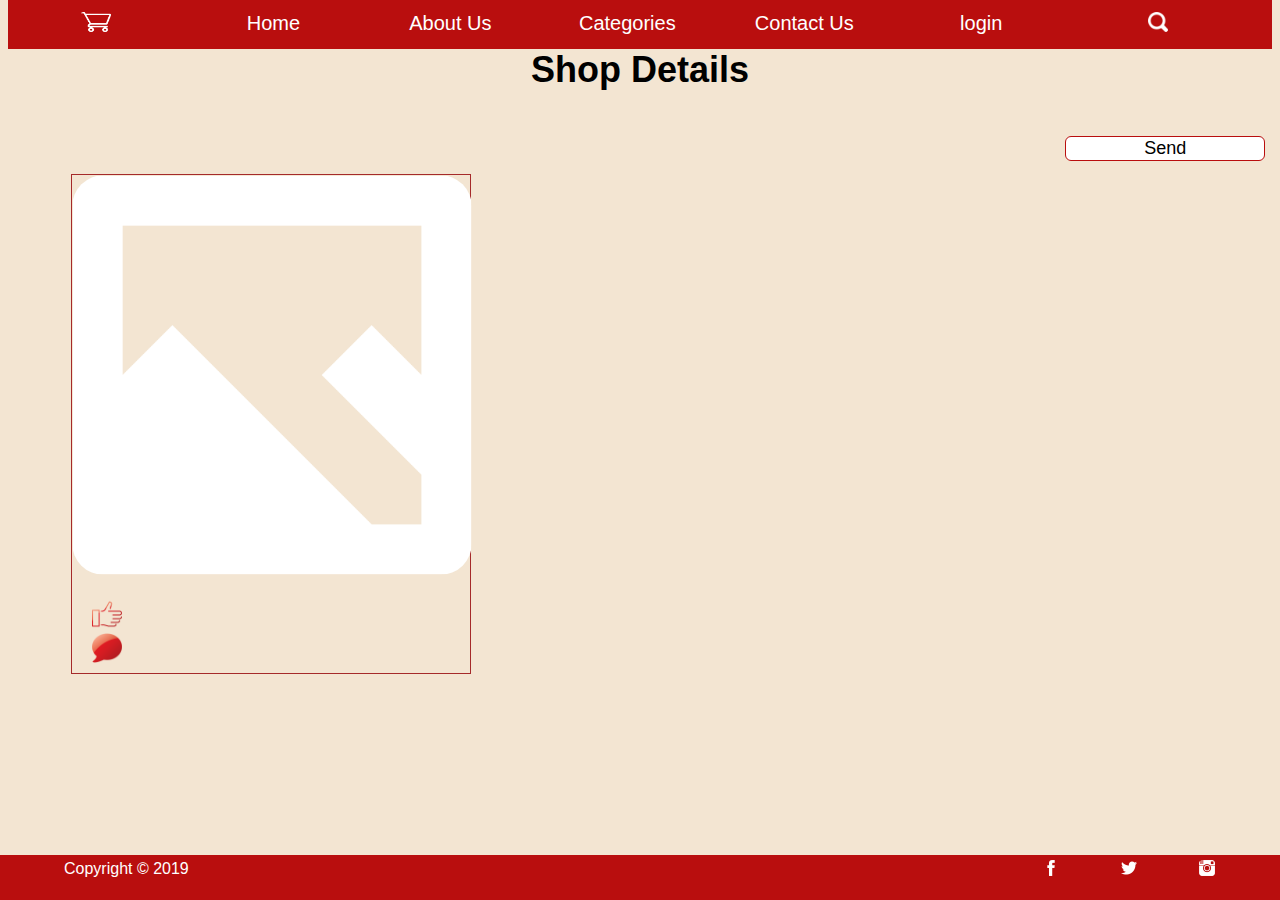
<file: shopdetails.html>
<!DOCTYPE html>
<html>
    <head>
    <meta charset="utf-8" />
    <meta http-equiv="X-UA-Compatible" content="IE=edge">
    <title>Ecommerce Fredrick</title>
    <meta name="viewport" content="width=device-width, initial-scale=1">
    <meta name="description" content="Digital Skills Aquisition">
    <meta name="keywords" content="HTML, CSS, XML, JavaScript">
    <meta name="author" content="Fredrick Adams">
    <link rel="stylesheet" type="text/css" media="screen" href="./css/style.css" />
    <script src="https://ajax.googleapis.com/ajax/libs/jquery/3.3.1/jquery.min.js"></script>
    <script src="https://cdnjs.cloudflare.com/ajax/libs/popper.js/1.14.7/umd/popper.min.js"></script>
    <script src="https://stackpath.bootstrapcdn.com/bootstrap/4.3.1/js/bootstrap.min.js"></script>
   
  
  </head>
    
    <body style="margin-top: 0%">
         <!-- Grey with black text -->
         
<nav class="navbar navbar-expand-sm bg-dark">
    <ul class="navbar-nav">
      <li class="nav-item">
        <a class="nav-link" href="cart.html"><img src="./images/cart.png" alt="cart" width="30px" height="20px"></a>
      </li>
      <li class="nav-item active">
        <a class="nav-link" href="index.html">Home</a>
      </li>
      <li class="nav-item">
        <a class="nav-link" href="about.html">About Us</a>
      </li>
      <li class="nav-item">
            <a class="nav-link" href="categories.html">Categories</a>
          </li>
      <li class="nav-item">
        <a class="nav-link" href="contact.html">Contact Us</a>
      </li>
      <li class="nav-item">
            <a class="nav-link" href="login.html">login</a>
          </li>
          <li class="nav-item">
            <a class="nav-link" href="#"><img src="./images/search-12-48.png" alt="search" width="20px" height="20px"></a>
          </li>
        </ul>
    </ul>
  </nav>
<center>
  <h1 style="font-size: 36px" margin-top="2%">Shop Details</h1>
</center>
<div class="shopimgDetails">
  <div>
    <img src="./images/image-512.png" width="400px" height="400px"><br><br>
  </div>
  <div class="inblock">
    <div >
            <div>
                <img src="./images/thumb-up-512.png" width="30px" height="30px">
            </div>

            <div>
                <img src="./images/speech-bubble-512.png" width="30px" height="30px">
            </div>
        </div>
    </div>
</div>
  <div>
     <a  class="inputbtn" href="payment.html"><input type="button" value="Send" name="Send" class="inbut"></a>
  
</div>
<footer class="foot">
Copyright © 2019
<div class="social">
<a href="https://facebook.com"> <img src="./images/facebook-16.ico"></a> 
<a href="https://twitter.com"> <img src="./images/twitter-16.png"></a> 
<a href="https://instagram.com"> <img src="./images/instagram-16.png"></a> 
</div>
</footer>
    </body>
</html>
</file>
<file: css/style.css>
* {box-sizing: border-box}
body {font-family: Arial, Helvetica, sans-serif;
  background: rgb(243, 229, 210);

}
.bdbg{
width: 100%;
height: auto;
}
 .bdbg img{
   z-index: 0;
   float: left;
   border-radius: 0;
 }

.navbar {
  width: 100%;
  background-color: rgb(185, 14, 14);
  overflow: auto;
  justify-content: center;
  
}

.navbar a {
  float: left;
  padding: 12px;
  color: white;
  text-decoration: none;
  font-size: 20px;
  width: 14%; /* Four links of equal widths */
  text-align: center;
}

.navbar a:hover {
  background-color: rgb(238, 215, 185);
  color: rgb(185, 14, 14);
  
}

.navbar a:active {
  background-color: rgb(238, 215, 185);
}

@media screen and (max-width: 500px) {
  .navbar a {
    float: none;
    display: inline-block;
    width: 100%;
    text-align: left;
  }
}

.foot{
    position: fixed;
    left: 0;
    bottom: 0;
    width: 100%;
    height: 5%;
    background-color: rgb(185, 14, 14);
    color: white;
    padding-top: 0.4%;
    padding-left: 5%;
    display: inline-block;
    padding-right: 5%;
}


.navbar-nav {
    display: -ms-flexbox;
    display: inline;
    -ms-flex-direction: column;
    flex-direction: column;
    padding-left: 0;
    margin-bottom: 0;
    list-style: none;
  }

  .shopimg{
    position: relative;
    width: 200px;
    height: 200px;
    margin-top: 11%;
    margin-left: 42%;
    
  }

  .shopimgDetails{
    position: relative;
    float: left;
    width: 400px;
    height: 500px;
    border: 1px solid brown;
    margin: 5%;
        
  }

  .inblock {
    width: 100%;
    display: inline-block;
    padding-top: 0.4%;
    padding-left: 5%;
    padding-right: 5%;
    
  }


  img{
    border-radius: 8%;
  }
  .inputbtn{
    margin-left: 42%;
    width: 200px;
    font-size: 18px;
    
    
  }

  .inbut{
    margin-top:2%;
    width: 200px;
    font-size: 18px;
    border: 1px solid rgb(185, 14, 14);
    border-radius: 6px;
    background: white;
  }

  .inputbtn input[type="button"]:hover
{
    cursor: pointer;
    background: rgb(185, 14, 14);
    color: white;
}


  .social{
    width: 20%;
    display: inline-block;
    float: right;
    justify-content: center
  }

  .social a{
    width: 33%;
    padding-left: 25%;
  }

  .overlay{
    position: fixed; /* Sit on top of the page content */
    display: hidden; /* Hidden by default */
    width: 100%; /* Full width (cover the whole page) */
    height: 87.5%; /* Full height (cover the whole page) */
    top: 10; 
    left: 0;
    right: 0;
    bottom: 10;
    background-color: rgba(0,0,0,0.5); /* Black background with opacity */
    z-index: 2; /* Specify a stack order in case you're using a different order for other elements */
    cursor: pointer; /* Add a pointer on hover */
  }

  .loginbox{
    width: 320px;
    height: 500px;
    background: rgba(185,14,14,0.1);
    color: #fff;
    top: 50%;
    left: 25%;
    position: absolute;
    transform: translate(-50%, -50%);
    box-sizing: border-box;
    padding: 70px 30px;
    border-radius: 18px;
    font-size: 18px;
  
}

.loginbox input{
  width: 100%;
  margin-bottom: 20px;

}

.loginbox input[type="text"], input[type="password"], input[type="email"], input[type=tel]
{
  border: none;
  border-bottom: 1px solid #fff;
  background: transparent;
  outline: none;
  height: 40px;
  color: #fff;
  font-size: 16px;
}

.loginbox input[type="textarea"]
{
  
  border-bottom: 1px solid #fff;
  background: white;
  outline: none;
  height: 100px;
  
  font-size: 14px;
}
.loginbox input[type="submit"]
{
border: none;
outline: none;
height: 40px;
background: blue;
color: #fff;
border-radius: 20px;
font-size: 18px;

}

.loginbox input[type="submit"]:hover
{
  cursor: pointer;
  background: rgb(185, 14, 14);
  color: white;
}

.loginbox a{
  text-decoration: none;
  font-size: 12px;
  line-height: 20px;
  color: white;
  text-align: center;
  
}

.loginbox a:hover
{
color: #ffc107
}


h1{
  margin: 0;
  padding: 0 0 20px;
  text-align: center;
  font-size: 22px
  
}

.form a{
  width: 50%;
  padding: 10%;
  text-align: center;
  
  
}


div.gallery {
  border: none;
}

div.gallery:hover {
  border: 3px solid rgb(185, 14, 14);
}

div.gallery img {
  width: 100%;
  height: auto;
}

.descp {
  padding: 5px;
  font-size: 24px;
  
}

.descp input[type="button"]
{
  border-radius: 10px;
  width: 100%;
  height: 40px;
  font-size: 18px;
  background-image: linear-gradient(to bottom, rgb(185, 14, 14), #093637);
  color: #fff;
  border: none;
  
}
* {
  box-sizing: border-box;
}

.responsive {
  padding-right: 40px;
  padding-top: 20px;
  padding-left: 40px;
  padding-bottom: 10px;
  float: left;
  width: 23%;
  font-size: 50%;
  margin-left: 5%;
  margin-right: 5%;
  
}

@media only screen and (max-width: 700px) {
  .responsive {
    width: 49.99999%;
    margin: 6px 0;
  }

  .descp input[type="submit"]
{
  border-radius: 10px;
  width: 100%;
  height: 40px;
  font-size: 70%;
  background-color: rgb(185, 14, 14);
  color: #fff;
  border: none;
  
}
}

@media only screen and (max-width: 500px) {
  .responsive {
    width: 100%;
  }

  .descp input[type="submit"]
{
  border-radius: 10px;
  width: 100%;
  height: 40px;
  font-size: 50%;
  background-color: rgb(185, 14, 14);
  color: #fff;
  border: none;
  
}
}

.clearfix:after {
  content: "";
  display: table;
  clear: both;
}

.next {
  margin-left: 5%;
  text-decoration: none;
  color: rgb(2, 83, 15);
}
.abt {
  
  left: 0;
  padding-left: 10%;
  padding-right: 10%;
  width: 100%;
  height: 300px;
  display: inline-block;
  
}
</file>
